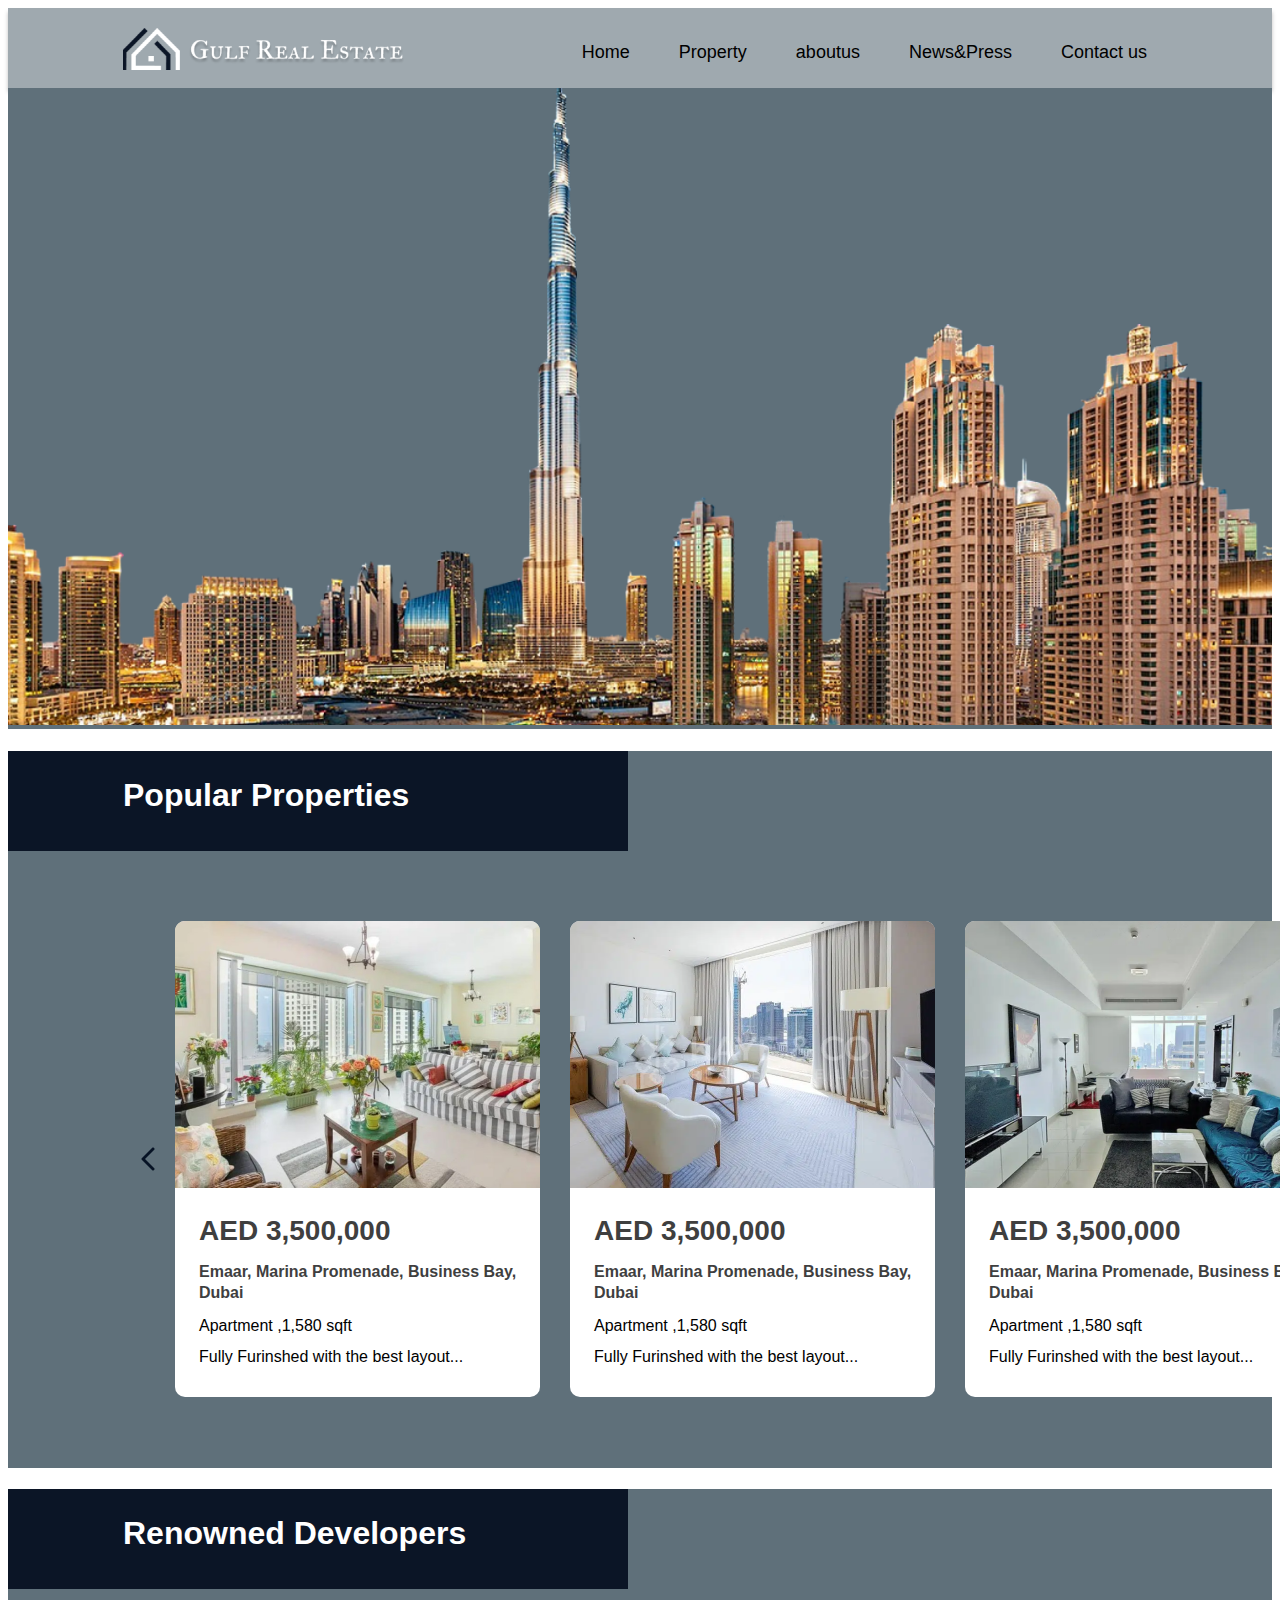
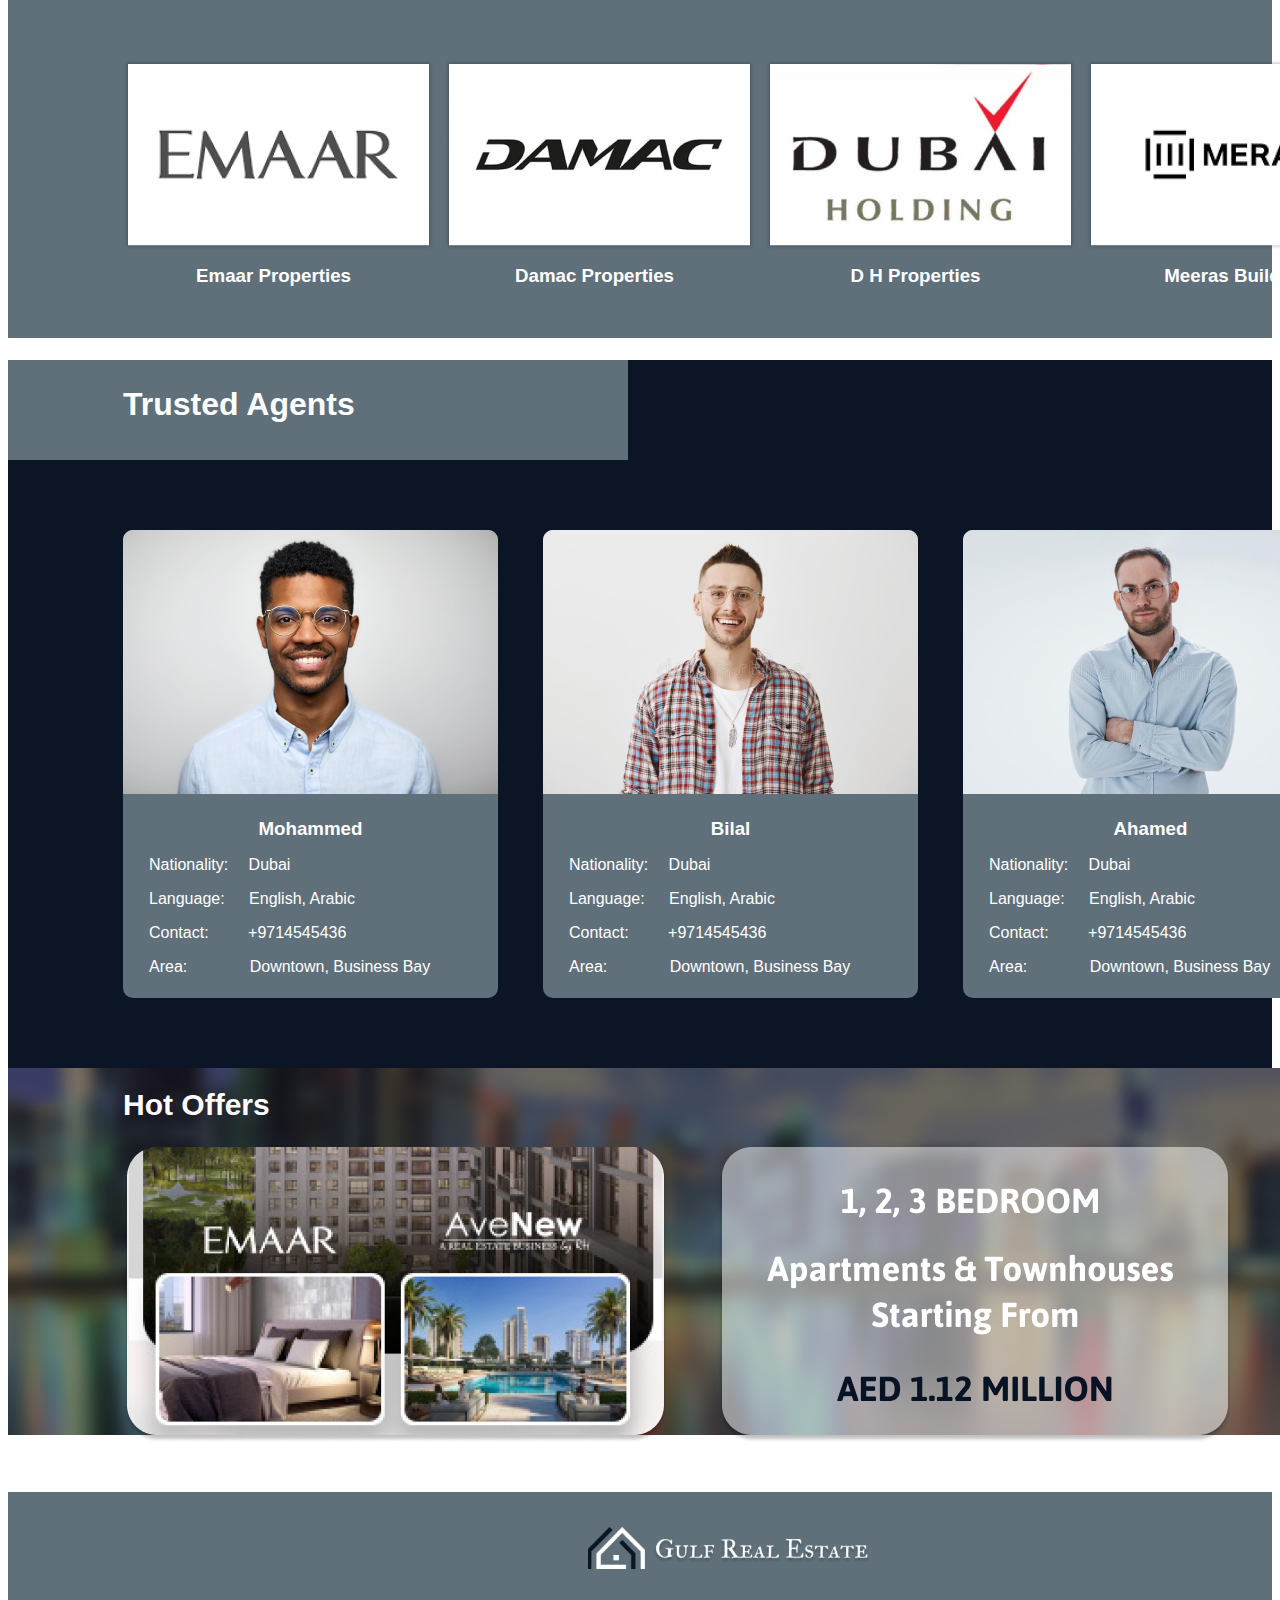
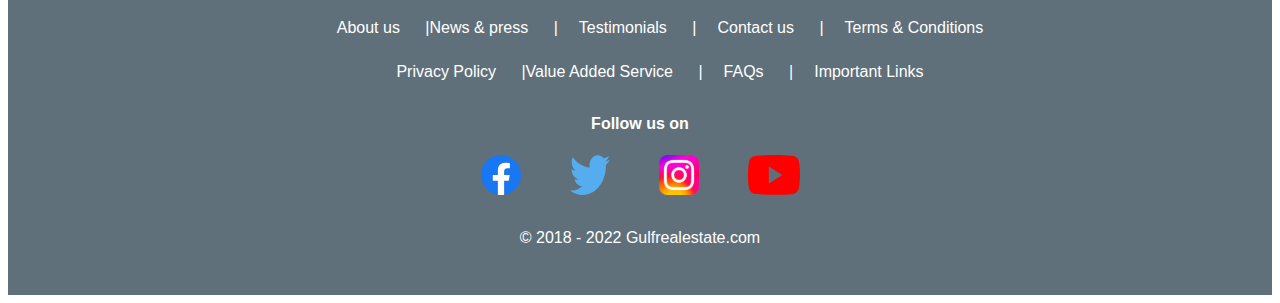
<file: index.html>
<!DOCTYPE html>
<html lang="en">

<head>
    <meta charset="UTF-8">
    <meta http-equiv="X-UA-Compatible" content="IE=edge">
    <meta name="viewport" content="width=device-width, initial-scale=1.0">
    <title>azeem.Home</title>

    <link rel="stylesheet" type="" href="style.css">
    <meta name="viewport" content="width=device-width, initial-scale=1.0">
    <link rel="icon" href="./images/favicon.svg" type="image/svg">


</head>

<body>

    <div>
        <header class="header">
            <div class="logo-top">
                <img src="images/logo 1.png" alt="">
            </div>

            <div>
                <ul class="head-text">
                    <li >
                        <a href="" class="list-space1">Home</a>
                    </li>

                    <li class="list-space">
                        <a href="" class="list-space2">Property</a>
                    </li>

                    <li class="list-space">
                        <a href="" class="list-space3">aboutus</a>
                    </li class="list-space">

                    <li class="list-space"> 
                        <a href="press&new.html" class="list-space4">News&Press</a> 
                    </li>

                    <li class="list-space">
                        <a href="" class="list-space5">Contact us</a> 
                    </li>

                </ul>
            </div>
        </header>
    </div>

    <div class="banner-bg">
        <img class="banner" src="./images/image 4.png" alt="">
    </div>

    <div class="listing-section-bg">

        <div class="popular-properties-bg">
            <h1 class="h1-popular-properties">
                Popular Properties
            </h1>
        </div>

        <div class="main-cards">

            <div>
                <img class="nav-left" src="./images/akar-icons_chevron-right.png" alt="">
            </div>

            <div>
                <div class="card1">

                    <div class="listing03">
                        <img src="./images/listing03.png" alt="">
                    </div>

                    <h2 class="price">
                        AED 3,500,000
                    </h2>

                    <p class="address">
                        Emaar, Marina Promenade, Business Bay, Dubai
                    </p>

                    <p class="sqft">
                        Apartment ,1,580 sqft
                    </p>

                    <p class="info">
                        Fully Furinshed with the best layout...
                    </p>
                </div>

            </div>

            <div>
                <div class="card2">

                    <div class="listing03">
                        <img src="./images/listing02.png" alt="">
                    </div>

                    <h2 class="price">
                        AED 3,500,000
                    </h2>

                    <p class="address">
                        Emaar, Marina Promenade, Business Bay, Dubai
                    </p>

                    <p class="sqft">
                        Apartment ,1,580 sqft
                    </p>

                    <p class="info">
                        Fully Furinshed with the best layout...
                    </p>
                </div>

            </div>

            <div>
                <div class="card3">

                    <div class="listing03">
                        <img src="./images/listing01.png" alt="">
                    </div>

                    <h2 class="price">
                        AED 3,500,000
                    </h2>

                    <p class="address">
                        Emaar, Marina Promenade, Business Bay, Dubai
                    </p>

                    <p class="sqft">
                        Apartment ,1,580 sqft
                    </p>

                    <p class="info">
                        Fully Furinshed with the best layout...
                    </p>
                </div>

            </div>

            <div>
                <img class="nav-right" src="./images/akar-icons_chevron-right-1.png" alt="">
            </div>
        </div>

    </div>

    <div>

        <div class="brand-section-bg">

            <div class="renowned-developers-bg">
                <h1 class="h1-renowned-developers">
                    Renowned Developers
                </h1>
            </div>

            <div class="main-brands">

                <div class="brand-image-1">
                    <img src="./images/Brand01.png" alt="">

                    <h3 class="brand-text-1">
                        Emaar Properties
                    </h3>
                </div>

                <div class="brand-image-2">
                    <img src="./images/Brand02.png" alt="">

                    <h3 class="brand-text-1">
                        Damac Properties
                    </h3>
                </div>

                <div class="brand-image-3">
                    <img src="./images/Brand03.png" alt="">

                    <h3 class="brand-text-1">
                        D H Properties
                    </h3>
                </div>

                <div class="brand-image-4">
                    <img src="./images/Brand04.png" alt="">

                    <h3 class="brand-text-1">
                        Meeras Builders
                    </h3>
                </div>

            </div>

        </div>

    </div>

    <div>

        <div class="agents-bg">

            <div class="trusted-agents-bg">
                <h1 class="h1-trusted-agents">
                    Trusted Agents
                </h1>

            </div>

            <div>

                <div class="agents-main">

                    <div class="agents-img-1">
                        <img src="./images/Rectangle 315.png" alt="">

                        <h3 class="mohammed">
                            Mohammed
                        </h3>

                        <div class="conent1">

                            <p>
                                Nationality: <span style="margin-left: 16px;">Dubai </span>
                            </p>

                            <p>
                                Language: <span style="margin-left: 20px;">English, Arabic </span>
                            </p>

                            <p>
                                Contact: <span style="margin-left: 35px;">+9714545436 </span>
                            </p>

                            <p>
                                Area: <span style="margin-left: 58px;">Downtown, Business Bay </span>
                            </p>

                        </div>


                    </div>


                    <div class="agents-img-2">
                        <img src="./images/Rectangle 315-1.png" alt="">

                        <h3 class="bilal">
                            Bilal
                        </h3>

                        <div class="conent1">

                            <p>
                                Nationality: <span style="margin-left: 16px;">Dubai </span>
                            </p>

                            <p>
                                Language: <span style="margin-left: 20px;">English, Arabic </span>
                            </p>

                            <p>
                                Contact: <span style="margin-left: 35px;">+9714545436 </span>
                            </p>

                            <p>
                                Area: <span style="margin-left: 58px;">Downtown, Business Bay </span>
                            </p>

                        </div>


                    </div>


                    <div class="agents-img-3">
                        <img src="./images/Rectangle 315-2.png" alt="">

                        <h3 class="ahamed">
                            Ahamed
                        </h3>

                        <div class="conent1">

                            <p>
                                Nationality: <span style="margin-left: 16px;">Dubai </span>
                            </p>

                            <p>
                                Language: <span style="margin-left: 20px;">English, Arabic </span>
                            </p>

                            <p>
                                Contact: <span style="margin-left: 35px;">+9714545436 </span>
                            </p>

                            <p>
                                Area: <span style="margin-left: 58px;">Downtown, Business Bay </span>
                            </p>

                        </div>
                    </div>

                </div>



            </div>

        </div>

    </div>

    <div>
        <div class="">

            <img class="footor-img-1" src="./images/Group 243.png" alt="">

            <h4 class="head-hot-offers">
                Hot Offers
            </h4>

            <img class="footor-img-2" src="./images/Rectangle 37.png" alt="">

            <img class="rectangle-footor" src="./images/pre-footor-textimg.png" alt="">


        </div>
    </div>

    <div class="">
        <footer class="footer-bg">
            <div>
                <img class="footer-logo" src="./images/logo-footor.png" alt="">
            </div>

            <div>
                <ul class="footer-text">
                    <li class="">
                        About us <span class="line-footer">|</span>
                    </li>

                    <li class="">
                        News & press <span class="line-footer1">|</span>
                    </li>

                    <li class="">
                        Testimonials <span class="line-footer1">|</span>
                    </li>

                    <li class="">
                        Contact us <span class="line-footer1">|</span>
                    </li>

                    <li class="">
                        Terms & Conditions
                    </li>

                </ul>

                <ul class="footer-text-line-2">
                    <li class="">
                        Privacy Policy <span class="line-footer-line2">|</span>
                    </li>

                    <li class="">
                        Value Added Service <span class="line-footer2">|</span>
                    </li>

                    <li class="">
                        FAQs <span class="line-footer2">|</span>
                    </li>

                    <li class="">
                        Important Links
                    </li>

                </ul>

                <div>
                    <p class="Follow-us-on">
                        Follow us on
                    </p>

                </div>

                <div class="social-svg">
                    <img class="" src="./images/social01.svg" alt="">
                    <img class="social" src="./images/social02.svg" alt="">
                    <img class="social" src="./images/social03.svg" alt="">
                    <img class="social" src="./images/social04.svg" alt="">
                </div>

                <div>
                    <p class="copyright">
                        &#169 2018 - 2022 Gulfrealestate.com
                    </p>
                </div>

            </div>
        </footer>
    </div>







</body>

</html>
</file>
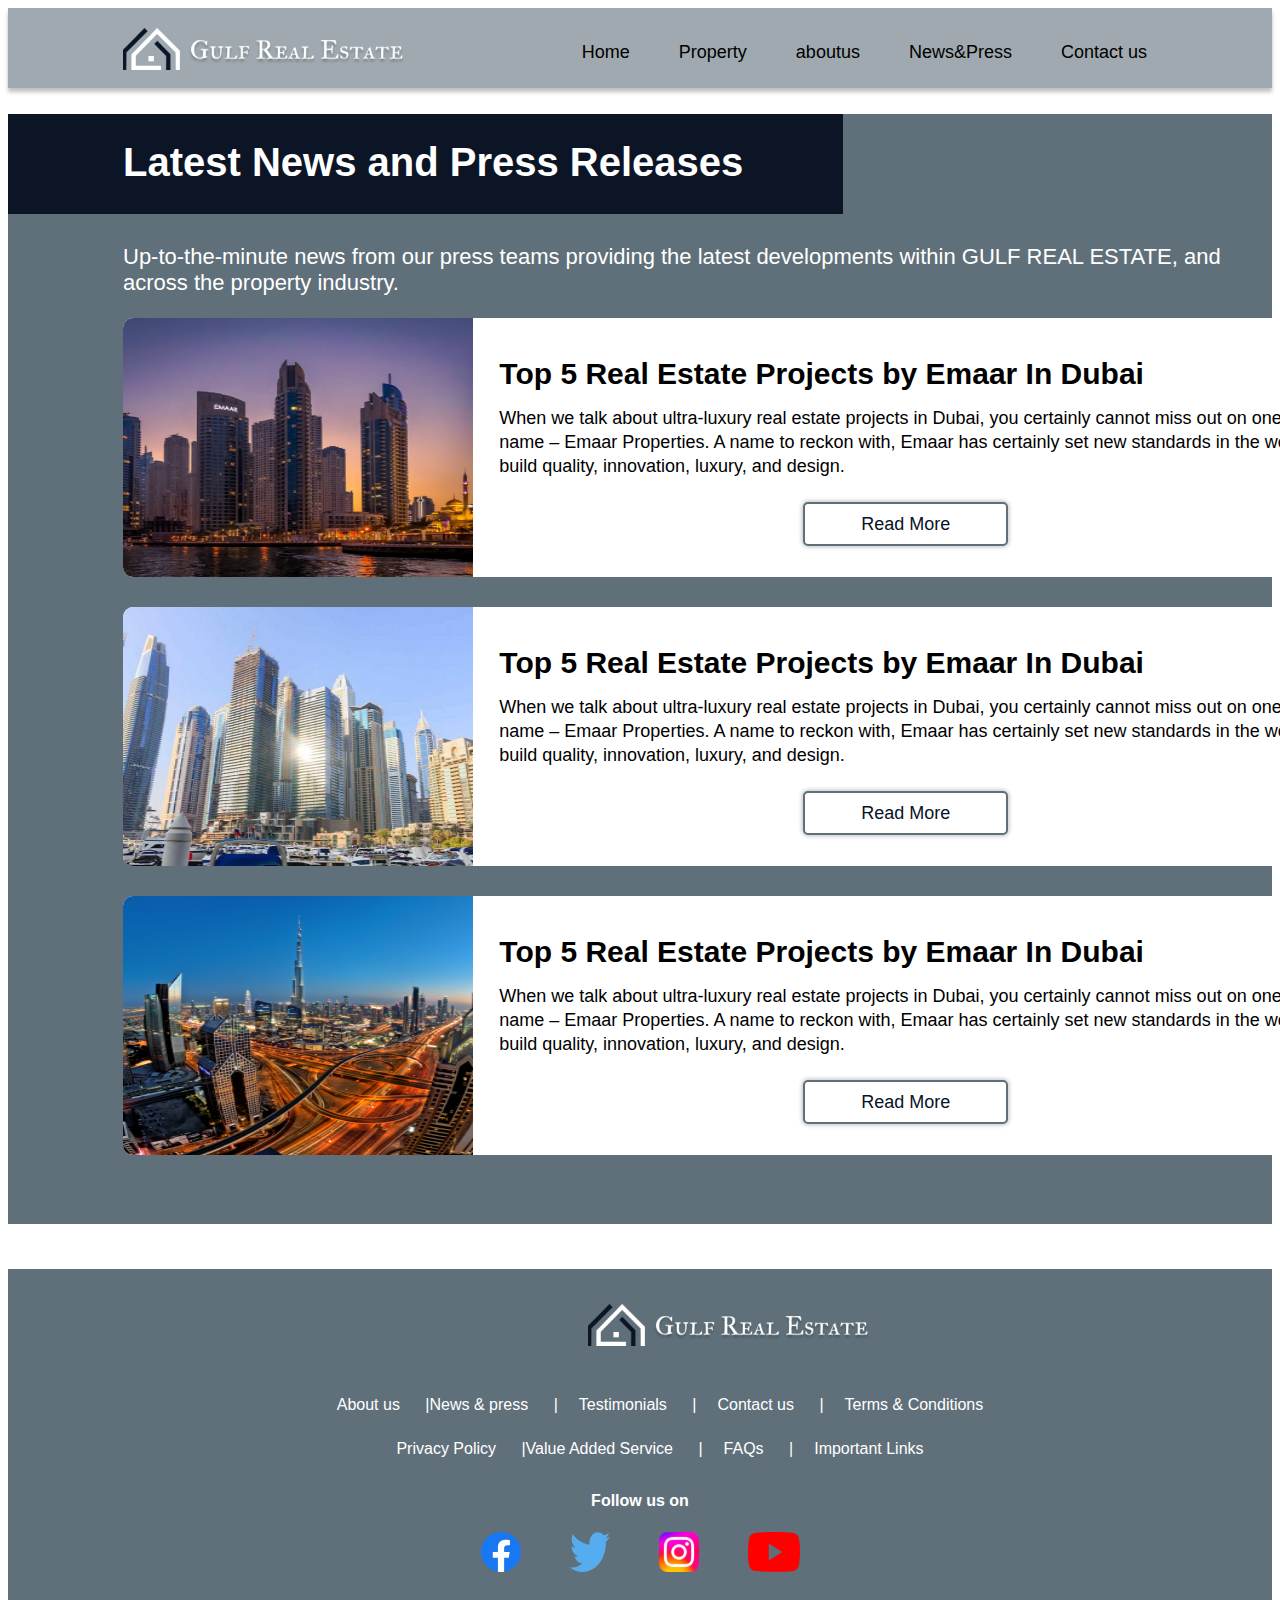
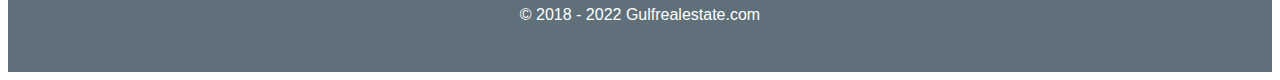
<file: press&new.html>
<!DOCTYPE html>
<html lang="en">

<head>
    <meta charset="UTF-8">
    <meta http-equiv="X-UA-Compatible" content="IE=edge">
    <meta name="viewport" content="width=device-width, initial-scale=1.0">
    <title>News&Press</title>
    <link rel="stylesheet" type="" href="style.css">
    <link rel="icon" href="./images/favicon.svg" type="image/svg">
</head>

<body>

    <div>
        <header class="header">
            <div class="logo-top">
                <img src="images/logo 1.png" alt="">
            </div>

            <div>
                <ul class="head-text">
                    <li>
                        <a href="index.html" class="list-space1">Home</a>
                    </li>

                    <li class="list-space">
                        <a href="" class="list-space2">Property</a>
                    </li>

                    <li class="list-space">
                        <a href="" class="list-space3">aboutus</a>
                    </li class="list-space">

                    <li class="list-space">
                        <a href="" class="list-space4">News&Press</a>
                    </li>

                    <li class="list-space">
                        <a href="" class="list-space5">Contact us</a>
                    </li>

                </ul>
            </div>
        </header>
    </div>

    <div>
        <div class="npmain-bg">
            <div class="text-bg">
                <p class="np-text">
                    Latest News and Press Releases
                </p>
            </div>

            <div class="np-description-text">
                <p>
                    Up-to-the-minute news from our press teams providing the latest developments within GULF REAL
                    ESTATE, and <br>across the property industry.
                </p>
            </div>

            <div class="np-card1">
                <img class="np-img1" src="./images/news&press/Rectangle 322.png">

                <h3 class="np-text1">
                    Top 5 Real Estate Projects by Emaar In Dubai
                </h3>

                <p class="para-card1">
                    When we talk about ultra-luxury real estate projects in Dubai, you certainly cannot miss out on one
                    <br>name – Emaar Properties. A name to reckon with, Emaar has certainly set new standards in the
                    world of <br>build quality, innovation, luxury, and design.
                </p>

                <button class="np-b1">
                    Read More
                </button>
            </div>

            <div class="np-card2">
                <img class="np-img1" src="./images/news&press/Rectangle 323.png">

                <h3 class="np-text1">
                    Top 5 Real Estate Projects by Emaar In Dubai
                </h3>

                <p class="para-card1">
                    When we talk about ultra-luxury real estate projects in Dubai, you certainly cannot miss out on one
                    <br>name – Emaar Properties. A name to reckon with, Emaar has certainly set new standards in the
                    world of <br>build quality, innovation, luxury, and design.
                </p>

                <button class="np-b1">
                    Read More
                </button>
            </div>

            <div class="np-card3">
                <img class="np-img1" src="./images/news&press/Rectangle 99.png">

                <h3 class="np-text1">
                    Top 5 Real Estate Projects by Emaar In Dubai
                </h3>

                <p class="para-card1">
                    When we talk about ultra-luxury real estate projects in Dubai, you certainly cannot miss out on one
                    <br>name – Emaar Properties. A name to reckon with, Emaar has certainly set new standards in the
                    world of <br>build quality, innovation, luxury, and design.
                </p>

                <button class="np-b1">
                    Read More
                </button>
            </div>

        </div>

        <div class="">
            <footer class="footer-bg">
                <div>
                    <img class="footer-logo" src="./images/logo-footor.png" alt="">
                </div>

                <div>
                    <ul class="footer-text">
                        <li class="">
                            About us <span class="line-footer">|</span>
                        </li>

                        <li class="">
                            News & press <span class="line-footer1">|</span>
                        </li>

                        <li class="">
                            Testimonials <span class="line-footer1">|</span>
                        </li>

                        <li class="">
                            Contact us <span class="line-footer1">|</span>
                        </li>

                        <li class="">
                            Terms & Conditions
                        </li>

                    </ul>

                    <ul class="footer-text-line-2">
                        <li class="">
                            Privacy Policy <span class="line-footer-line2">|</span>
                        </li>

                        <li class="">
                            Value Added Service <span class="line-footer2">|</span>
                        </li>

                        <li class="">
                            FAQs <span class="line-footer2">|</span>
                        </li>

                        <li class="">
                            Important Links
                        </li>

                    </ul>

                    <div>
                        <p class="Follow-us-on">
                            Follow us on
                        </p>

                    </div>

                    <div class="social-svg">
                        <img class="" src="./images/social01.svg" alt="">
                        <img class="social" src="./images/social02.svg" alt="">
                        <img class="social" src="./images/social03.svg" alt="">
                        <img class="social" src="./images/social04.svg" alt="">
                    </div>

                    <div>
                        <p class="copyright">
                            &#169 2018 - 2022 Gulfrealestate.com
                        </p>
                    </div>

                </div>
            </footer>
        </div>

</body>

</html>
</file>
<file: style.css>
.header {
  background-color: #9FA9AF;
  display: flex;
  justify-content: space-between;
  height: 80px;
  box-shadow: 0px 4px 4px rgba(0, 0, 0, 0.25);
}

.head-text {
  list-style: none;
  display: flex;
  padding-right: 115px;
}

.list-space1 {
  padding-left: 39px;
  padding-right: 10px;
  font-family: Arial, Helvetica, sans-serif;
  font-size: 18px;
  padding-top: 18px;
  line-height: 21px;
  display: flex;
  color: black;
  text-decoration: none;
}

.list-space1:hover {
  color: #ffffff;
  transition: 0.6s;
  cursor: pointer;
  text-decoration: none;

}

.list-space2 {
  padding-left: 39px;
  padding-right: 10px;
  font-family: Arial, Helvetica, sans-serif;
  font-size: 18px;
  padding-top: 18px;
  line-height: 21px;
  display: flex;
  color: black;
  text-decoration: none;
}

.list-space2:hover {
  color: #ffffff;
  transition: 0.6s;
  cursor: pointer;
  text-decoration: none;
}

.list-space3 {
  padding-left: 39px;
  padding-right: 10px;
  font-family: Arial, Helvetica, sans-serif;
  font-size: 18px;
  padding-top: 18px;
  line-height: 21px;
  display: flex;
  color: black;
  text-decoration: none;
}

.list-space3:hover {
  color: #ffffff;
  transition: 0.6s;
  cursor: pointer;
  text-decoration: none;
}

.list-space4 {
  padding-left: 39px;
  padding-right: 10px;
  font-family: Arial, Helvetica, sans-serif;
  font-size: 18px;
  padding-top: 18px;
  line-height: 21px;
  display: flex;
  color: black;
  text-decoration: none;
}

.list-space4:hover {
  color: #ffffff;
  transition: 0.6s;
  cursor: pointer;
  text-decoration: none;

}

.list-space5 {
  padding-left: 39px;
  padding-right: 10px;
  font-family: Arial, Helvetica, sans-serif;
  font-size: 18px;
  padding-top: 18px;
  line-height: 21px;
  display: flex;
  color: black;
  text-decoration: none;
}

.list-space5:hover {
  color: #ffffff;
  transition: 0.6s;
  cursor: pointer;
  text-decoration: none;

}

.logo-top {
  padding-top: 20px;
  padding-left: 115px;
}

.banner {
  width: 100%;
}

.banner-bg {
  background-color: #5F707A;
}

.h1-popular-properties {
  font-family: Arial, Helvetica, sans-serif;
  font-weight: 700;
  padding-left: 115px;
  color: white;
  padding-top: 26px;
}

.popular-properties-bg {
  background-color: #0B1526;
  height: 100px;
  width: 620px;
}

.listing03 {
  padding-left: px;
  width: 100%;
}

.listing03-bg {
  background-color: #ffffff;
  width: 364px;
  border-radius: 10px;
}

.listing-section-bg {
  background-color: #5F707A;
  height: 717px;

}

.card1 {
  background-color: #ffffff;
  width: 365px;
  height: 476px;
  border-radius: 10px;
  margin-top: 70px;
  margin-right: 0px;
}

.card2 {
  background-color: #ffffff;
  margin-left: 30px;
  width: 365px;
  height: 476px;
  border-radius: 10px;
  margin-top: 70px;
  margin-right: 0px;
}

.card3 {
  background-color: #ffffff;
  margin-left: 30px;
  width: 365px;
  height: 476px;
  border-radius: 10px;
  margin-top: 70px;
  margin-right: 0px;
}

.price {
  font-family: Arial, Helvetica, sans-serif;
  font-size: 28px;
  color: #3f3f3f;
  padding-left: 24px;
  margin-top: px;
  margin-bottom: 14px;
}

.address {
  font-family: Arial, Helvetica, sans-serif;
  font-family: 'Arial';
  font-style: normal;
  font-weight: 700;

  line-height: 21px;
  color: #3f3f3f;
  padding-left: 24px;
  margin-top: 0px;
  margin-bottom: 10px;

}

.sqft {
  font-family: 'arial';
  font-style: normal;
  font-weight: 500;
  font-size: 16px;
  line-height: 19px;
  padding-left: 24px;
  margin-top: 13px;
  margin-bottom: 0px;

}

.info {
  margin-top: 12px;
  padding-left: 24px;
  font-family: 'arial';
  font-style: normal;
  font-weight: 500;
  font-size: 16px;
  line-height: 19px;

}

.main-cards {
  display: -webkit-box;
}

.nav-left {
  margin-right: 0px;
  margin-top: 293px;
  margin-right: 12px;
  margin-left: 125px;
}

.nav-right {
  margin-right: 0px;
  margin-top: 293px;
  margin-left: 12px;
  margin-right: 115px;
}

.h1-renowned-developers {
  font-family: Arial, Helvetica, sans-serif;
  font-weight: 700;
  padding-left: 115px;
  color: white;
  padding-top: 26px;
}

.renowned-developers-bg {
  background-color: #0B1526;
  height: 100px;
  width: 620px;
}

.brand-section-bg {
  background-color: #5F707A;
  height: 449px;
}

.brand-text-1 {
  font-family: 'Arial';
  font-weight: 600;
  color: #ffffff;
  text-align: center;
  margin-top: 10px;
}

.brand-image-1 {
  height: 213px;
  width: 301px;
  padding-left: 115px;
  padding-top: 70px;

}

.main-brands {
  display: inline-flex;
}

.brand-image-2 {
  height: 213px;
  width: 301px;
  padding-left: 20px;
  padding-top: 70px;
}

.brand-image-3 {
  height: 213px;
  width: 301px;
  padding-left: 20px;
  padding-top: 70px;
}

.brand-image-4 {
  height: 213px;
  width: 301px;
  padding-left: 20px;
  padding-top: 70px;
}

.h1-trusted-agents {
  color: #ffffff;
  font-family: 'Arial';
  font-style: normal;
  font-weight: 700;
  padding-left: 115px;
  padding-top: 26px;
}

.trusted-agents-bg {
  background-color: #5F707A;
  width: 620px;
  height: 100px;
}

.agents-bg {
  background-color: #0B1526;
  height: 708px;
}

.mohammed {
  text-align: center;
  font-family: 'arial';
  font-style: normal;
  font-weight: 600;
  color: #ffffff;
  margin-top: 20px;
  margin-bottom: 15px;

}

.ahamed {
  text-align: center;
  font-family: 'arial';
  font-style: normal;
  font-weight: 600;
  color: #ffffff;
  margin-top: 20px;
  margin-bottom: 15px;
}

.bilal {
  text-align: center;
  font-family: 'arial';
  font-style: normal;
  font-weight: 600;
  color: #ffffff;
  margin-top: 20px;
  margin-bottom: 15px;
}

.agents-img-1 {
  margin-left: 115px;
  margin-top: 70px;
  background-color: #5F707A;
  height: 468px;
  width: 375px;
  border-radius: 10px;

}

.agents-img-2 {
  margin-left: 45px;
  margin-top: 70px;
  background-color: #5F707A;
  height: 468px;
  width: 375px;
  border-radius: 10px;
}

.agents-img-3 {
  margin-left: 45px;
  margin-top: 70px;
  background-color: #5F707A;
  height: 468px;
  width: 375px;
  border-radius: 10px;
}

.conent1 {
  font-family: 'Arial';
  font-style: normal;
  font-weight: 400;
  color: white;
  list-style: none;
  margin-left: 26px;

}

.agents-main {
  display: -webkit-box;

}

.footor-img-1 {
  position: absolute;
  width: 100%;

}

.footor-img-2 {
  position: relative;
  margin-top: 79px;
  margin-left: 115px;
}

.head-hot-offers {
  position: absolute;
  color: #ffffff;
  font-family: 'arial';
  font-style: normal;
  font-weight: 700;
  margin-left: 115px;
  font-size: 30px;
  margin-top: 20px;
}



.rectangle-footor {
  position: absolute;
  margin-top: 79px;
  margin-left: 50px;

}

.rectangle-footor-text {
  position: absolute;
  color: #ffffff;
  font-family: arial;
  position: absolute;
  width: 497px;


}

.footer-bg {
  background-color: #5F707A;
  height: 403px;
  margin-top: 45px;
}

.footer-logo {
  position: absolute;
  margin-left: 580px;
  margin-top: 35px;
}

.vertical-line {
  border-right: 1px;
  margin-top: 20px;

}

.footer-text {
  list-style: none;
  color: #ffffff;
  font-family: arial;
  font-weight: 500;
  display: flex;
  justify-content: center;
  padding-top: 127px;
}

.line-footer {
  margin-left: 21px;
  color: #ffffff;
}

.line-footer1 {
  margin-left: 21px;
  color: #ffffff;
  margin-right: 21px;
}

.line-footer-line2 {
  margin-left: 21px;
  color: #ffffff;
}

.line-footer2 {
  margin-left: 21px;
  color: #ffffff;
  margin-right: 21px;
}

.footer-text-line-2 {
  list-style: none;
  color: #ffffff;
  font-family: arial;
  font-weight: 500;
  display: flex;
  justify-content: center;
  padding-top: 10px;
}

.Follow-us-on {
  font-weight: 600;
  font-family: arial;
  color: #ffffff;
  text-align: center;
  padding-top: 18px;
}

.social-svg {
  display: flex;
  justify-content: center;
  margin-top: 22px;
}

.social {
  margin-left: 49px;
}

.copyright {
  color: #ffffff;
  font-family: arial;
  font-weight: 400;
  text-align: center;
  padding-top: 18px;
}

.npmain-bg {
  background-color: #5F707A;
  height: 1110px;


}

.np-text {
  margin-top: 0px;
  margin-top: 26px;
  font-family: 'arial';
  font-style: normal;
  font-weight: 600;
  color: #ffffff;
  margin-left: 115px;
  padding-top: 26px;
  font-size: 40px;
}

.text-bg {
  height: 100px;
  width: 835px;
  background-color: #0B1526;

}

.np-text1 {
  color: black;
  padding-left: 26px;
  padding-top: 8px;
  font-family: 'arial';
  font-size: 30px;
  line-height: 36px;
  margin-bottom: 14px;

}

.np-card1 {
  width: 1266px;
  height: 259px;
  background-color: #ffffff;
  margin-left: 115px;
  display: flex;
  flex-wrap: wrap;
  flex-direction: column;
  border-radius: 10px;
}


.np-description-text {
  font-family: 'arial';
  font-style: normal;
  color: #ffffff;
  font-size: 22px;
  line-height: px;
  background-color: #5F707A;
  padding-left: 115px;
  padding-top: 8px;
}

.para-card1 {
  font-family: 'arial';
  font-style: normal;
  font-weight: 400;
  font-size: 18px;
  line-height: 24px;
  padding-left: 26px;
  margin-top: 0px;

}

.np-b1 {
  height: 44px;
  width: 205px;
  font-family: 'arial';
  font-style: normal;
  font-weight: 400;
  font-size: 18px;
  line-height: 22px;
  color: #071325;
  border-color: #5F707A;
  border-style: solid;
  border-radius: 5px;
  border-width: 2px;
  margin-top: 6px;
  margin-left: 330px;
  background-color: #ffffff;
  box-shadow: 0px 0px 4px 1px rgba(0, 0, 0, 0.25);
  transition: 0.5s;
  cursor: pointer;
}

.np-b1:hover {
  background-color: #071325
}

.np-b1:hover {
  color: #ffffff;
}



.np-img1 {
  border-radius: 10px 0px 0px 10px;
}


.np-card2 {
  width: 1266px;
  height: 259px;
  background-color: #ffffff;
  margin-left: 115px;
  display: flex;
  flex-wrap: wrap;
  flex-direction: column;
  border-radius: 10px;
  margin-top: 30px;
}

.np-card3 {
  width: 1266px;
  height: 259px;
  background-color: #ffffff;
  margin-left: 115px;
  display: flex;
  flex-wrap: wrap;
  flex-direction: column;
  border-radius: 10px;
  margin-top: 30px;
}
</file>
